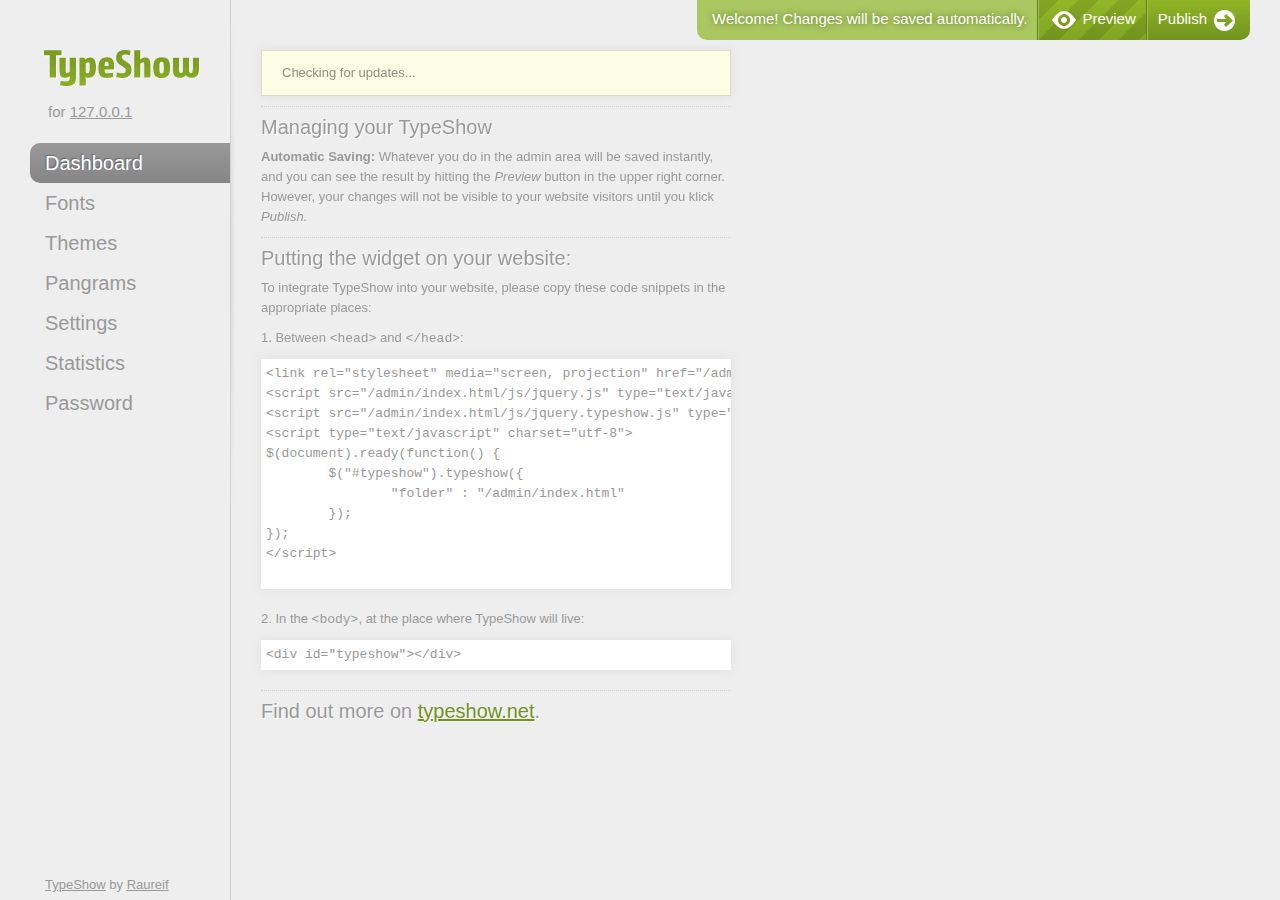
<file: admin/index.html>
<!DOCTYPE html>

<html>
	<head>
		<meta charset="utf-8">
		<meta http-equiv="content-language" content="en">
		<meta name="robots" content="noindex, noarchive, nofollow">

		<link rel="Shortcut Icon" type="image/ico" href="./favicon.png">

		<title>TypeShow Admin</title>
		<link rel="stylesheet" media="screen, projection" type="text/css" href="css/colorpicker.css">
		<link rel="stylesheet" media="screen, projection" type="text/css" href="css/screen.css">
		<link rel="stylesheet" media="screen, projection" href="../css/typeshow.css" type="text/css">
		<link rel="stylesheet" media="only screen and (max-device-width: 1024px)" href="css/ios.css" type="text/css" />
		<script type="text/javascript" src="js/jquery.js"></script>
		<script type="text/javascript" src="js/jquery.typeshow.js"></script>
		<script type="text/javascript" src="js/jquery.colorpicker.js"></script>
		<script type="text/javascript" src="js/template-fonts.js"></script>
		<script type="text/javascript" src="js/template-themes.js"></script>
		<script type="text/javascript" src="js/template-pangrams.js"></script>
		<script type="text/javascript" src="js/template-settings.js"></script>
		<script type="text/javascript" src="js/jquery.JSONeditor.js"></script>
		<script type="text/javascript" src="js/typeshow-admin.js"></script>
	</head>

	<body>
		<div id="top">
			<div class="message">Welcome! Changes will be saved automatically.</div>
			<ul>
				<li><a href="#preview-wrapper" class="btn-preview"><span>Preview</span></a></li>
				<li><a href="#publish" class="btn-submit"><span>Publish</span></a></li>
			</ul>
		</div><!-- /top -->

		<div id="left">

			<div class="logo">
				<h1><span>TypeShow</span></h1>
				<span class="logo-subline">for <a id="host" href="#">me</a></span>
			</div><!-- /logo -->

			<ul class="nav">
				<li><a href="#dashboard">Dashboard</a></li>
				<li><a href="#editor-fonts">Fonts</a></li>
				<li><a href="#editor-themes">Themes</a></li>
				<li><a href="#editor-pangrams">Pangrams</a></li>
				<li><a href="#editor-settings">Settings</a></li>
				<li><a href="#statistics">Statistics</a></li>
				<li><a href="#changepassword">Password</a></li>
			</ul>

			<div class="footer">
				<a href="http://typeshow.net">TypeShow</a> by <a href="http://raureif.net">Raureif</a>
			</div>

		</div><!-- /left -->

		<div id="center"></div>

		<div id="right">

			<div id="dashboard"></div>

			<div id="editor-fonts"></div>

			<div id="editor-themes"></div>

			<div id="editor-settings"></div>

			<div id="editor-pangrams"></div>

			<div id="statistics"></div>

			<div id="changepassword"></div>

		</div>

		<div id="preview-wrapper"><div id="preview"><button id="btn-close-preview">Close</button><div id="typeshow"></div></div></div>

		<div id="publish"></div>

		<div id="precompile"></div>

	</body>
</html>
</file>
<file: admin/css/colorpicker.css>
.colorpicker {
	width: 356px;
	height: 176px;
	overflow: hidden;
	position: absolute;
	background: url(../img/colorpicker_background.png);
	font-family: Arial, Helvetica, sans-serif;
	display: none;
}
.colorpicker_color {
	width: 150px;
	height: 150px;
	left: 14px;
	top: 13px;
	position: absolute;
	background: #f00;
	overflow: hidden;
	cursor: crosshair;
}
.colorpicker_color div {
	position: absolute;
	top: 0;
	left: 0;
	width: 150px;
	height: 150px;
	background: url(../img/colorpicker_overlay.png);
}
.colorpicker_color div div {
	position: absolute;
	top: 0;
	left: 0;
	width: 11px;
	height: 11px;
	overflow: hidden;
	background: url(../img/colorpicker_select.gif);
	margin: -5px 0 0 -5px;
}
.colorpicker_hue {
	position: absolute;
	top: 13px;
	left: 171px;
	width: 35px;
	height: 150px;
	cursor: n-resize;
}
.colorpicker_hue div {
	position: absolute;
	width: 35px;
	height: 9px;
	overflow: hidden;
	background: url(../img/colorpicker_indic.gif) left top;
	margin: -4px 0 0 0;
	left: 0px;
}
.colorpicker_new_color {
	position: absolute;
	width: 60px;
	height: 30px;
	left: 213px;
	top: 13px;
	background: #f00;
}
.colorpicker_current_color {
	position: absolute;
	width: 60px;
	height: 30px;
	left: 283px;
	top: 13px;
	background: #f00;
}
.colorpicker input[type=text] {
	background-color: transparent;
	border: 1px solid transparent;
	position: absolute;
	font-size: 10px;
	font-family: Arial, Helvetica, sans-serif;
	color: #898989;
	top: 4px;
	right: 11px;
	text-align: right;
	margin: 0;
	padding: 0;
	height: 11px;
}
.colorpicker_hex {
	position: absolute;
	width: 72px;
	height: 22px;
	background: url(../img/colorpicker_hex.png) top;
	left: 212px;
	top: 142px;
}
.colorpicker_hex input {
	right: 6px;
}
.colorpicker_field {
	height: 22px;
	width: 62px;
	background-position: top;
	position: absolute;
}
.colorpicker_field span {
	position: absolute;
	width: 12px;
	height: 22px;
	overflow: hidden;
	top: 0;
	right: 0;
	cursor: n-resize;
}
.colorpicker_rgb_r {
	background-image: url(../img/colorpicker_rgb_r.png);
	top: 52px;
	left: 212px;
}
.colorpicker_rgb_g {
	background-image: url(../img/colorpicker_rgb_g.png);
	top: 82px;
	left: 212px;
}
.colorpicker_rgb_b {
	background-image: url(../img/colorpicker_rgb_b.png);
	top: 112px;
	left: 212px;
}
.colorpicker_hsb_h {
	background-image: url(../img/colorpicker_hsb_h.png);
	top: 52px;
	left: 282px;
}
.colorpicker_hsb_s {
	background-image: url(../img/colorpicker_hsb_s.png);
	top: 82px;
	left: 282px;
}
.colorpicker_hsb_b {
	background-image: url(../img/colorpicker_hsb_b.png);
	top: 112px;
	left: 282px;
}
.colorpicker_submit {
	position: absolute;
	width: 22px;
	height: 22px;
	background: url(../img/colorpicker_submit.png) top;
	left: 322px;
	top: 142px;
	overflow: hidden;
}
.colorpicker_focus {
	background-position: center;
}
.colorpicker_hex.colorpicker_focus {
	background-position: bottom;
}
.colorpicker_submit.colorpicker_focus {
	background-position: bottom;
}
.colorpicker_slider {
	background-position: bottom;
}
</file>
<file: css/typeshow.css>
/* @override http://www.ts.dev/ts/css/typeshow.css */

.ts_typeshow {
	font: 13px Verdana, sans-serif;
    width: 600px;
}

.ts_typeshow img {
	float: left;	
}

.ts_typeshow .ts_controls {
	padding: 12px 0 0 0;
	float: left;
	width: 100%; /* required for IE6 + IE7 */
}



.ts_typeshow input, .ts_typeshow select {
	float: left;
	width: auto;
	height: auto;
	font: inherit;
	border: 1px solid #bbb;
}

.ts_typeshow input[type=text] {
	display: inline;
	font-size: 14px;
	width: 592px; /* width - border - padding */
	padding: 3px;
	margin-bottom: 8px;
	background-repeat: no-repeat;
}


.ts_typeshow input[type=text]:hover {
	border: 1px solid #bbb;
}

.ts_typeshow input[type=text]:focus {
	border: 1px solid #aaa;
}


.ts_text.loading {
	background: #eee url(../img/frontend-loading.gif) 99% center;
}


.ts_typeshow .ts_fonts {
	float: left;
}


.ts_typeshow .ts_themes {
	float: right;
	padding: 0;
}

.ts_typeshow label {
	float: left;
	display: none;
}

.ts_typeshow .ts_themes label{
	width:20px;
	height:20px;
	display: block !important;
	
	background: url(../img/frontend-themes.gif) no-repeat 0 2px;
	
	/*hide text: */
	text-align: left;
	text-indent: -5000px;
	overflow: hidden; 
	line-height:0;

}

.ts_typeshow #ts_dropdown_fonts {
	margin-right: 10px;
}

.ts_typeshow .ts_font_info {
	clear: both;
	float: left;
	margin-top: 8px;
	width: 95%; /* for IE6 + 7 */
}
</file>
<file: admin/css/ios.css>
/* @override http://www.ts.dev/ts/css/ios.css */

body, html {
	height: auto !important;
	-webkit-text-size-adjust: none; /* iOS fix */
}

#left,
#center,
#right {
	height: auto;
	overflow-y: scroll;
}
</file>
<file: admin/css/screen.css>
/* @override 
	http://www.ts.dev/ts/admin/css/screen.css
*/

/* @group reset */

/* http://meyerweb.com/eric/tools/css/reset/
   v1.0 | 20080212 */

html, body, div, span, applet, object, iframe,
h1, h2, h3, h4, h5, h6, p, blockquote, pre,
a, abbr, acronym, address, big, cite, code,
del, dfn, em, font, img, ins, kbd, q, s, samp,
small, strike, strong, sub, sup, tt, var,
b, u, i, center,
dl, dt, dd, ol, ul, li,
fieldset, form, label, legend,
table, caption, tbody, tfoot, thead, tr, th, td {
	margin: 0;
	padding: 0;
	border: 0;
	outline: 0;
	font-size: 100%;
	vertical-align: baseline;
	background: transparent;
}

body {
	line-height: 1;
}

ol, ul {
	list-style: none;
}

blockquote, q {
	quotes: none;
}

blockquote:before, blockquote:after,
q:before, q:after {
	content: '';
	content: none;
}

/* remember to define focus styles! */

:focus {
	outline: 0;
}

/* remember to highlight inserts somehow! */

ins {
	text-decoration: none;
}

del {
	text-decoration: line-through;
}

/* tables still need 'cellspacing="0"' in the markup */

table {
	border-collapse: collapse;
	border-spacing: 0;
}

/* @end */

/* @group basic */

body, html {
	background-color: #eee;
	color: #999;
	font: 15px/20px "Lucida Grande", Lucida, Verdana, sans-serif;
	height: 100%;
	min-width: 1000px;
}

body {
	max-width: 1400px;
	position: relative;
}
file


::-moz-selection {
	background: #b7cc7c;
	color: white;
}

::selection {
	background: #b7cc7c;
	color: white;
}

button {
	cursor: pointer;
}
hr {
	border: none;
	border-bottom: 1px solid #d1d1d1;
	margin-bottom: 20px;
}

h1 {
	font-weight: normal;
	font-size: 20px;
	margin-bottom: 10px;
	text-shadow: 1px 1px 1px rgba(255, 255, 255, 1);
}

h2 {
	font-weight: normal;
	border-top: 1px dotted #d1d1d1;
	font-size: 20px;
	padding-top: 10px;
	margin-bottom: 10px;
	text-shadow: 1px 1px 1px rgba(255, 255, 255, 1);
}

p {
	padding-bottom: 10px;
}

pre, code {
	font-family: "Consolas", "Courier New", Courier, mono;
	font-size: 13px;
}

pre {
	margin-bottom: 20px;
	overflow: auto;
	background-color: white;
	padding: 5px;
	
	-moz-box-shadow: 0px 0px 10px #ddd;
	-webkit-box-shadow: 0px 0px 10px #ddd;

}

a:link, a:visited {
	color: #72921E;
}

a:hover {
	color: #8FB626;
}

/* @end */

.rr_jsoneditor,
.rr_sidebar {
	height: 100%;
}

#wrapper {
	padding-left: 30px;
	min-width: 1000px;
	height: 100%;
	padding-left: 10px;
}

/* @group logo and logout */

a.btn-logout:link,
a.btn-logout:visited {
	margin-top: 50px;
	margin-left: 10px;
	padding:4px 10px 5px 30px;
	text-decoration: none;
	float: left;
	clear: both;

	color: #666;

	-moz-border-radius: 10px;	
	-webkit-border-radius: 10px;
	background: #d8d8d8 url(../img/icn-logout.gif) no-repeat 6px 4px;
}

.logo a:link,
.logo a:visited {
	color: #999;
}

.logo a:hover{
	color: #8FB626;
}


.logo h1 span {
	background: url(../img/ts-logo.gif) no-repeat;
	margin-left: 10px;
	margin-top: 40px;
	display: block;
	text-indent: -5000px;
	line-height: 0;
	overflow: hidden;
	width: 180px;
	height: 52px;
}


span.logo-subline {
	padding-left: 18px;
	display: block;
}

/* @end */

/* @group top global toolbar */

#top {
	position: absolute;
	top: 0;
	/*left: 0;*/
	right: 30px;
	/*margin-left: 800px;*/
	clear: both;
	background-color: #ABC762;
	color: white;
	
	/*filter: alpha(opacity=90);
	-moz-opacity: 0.9;
	-khtml-opacity: 0.9;
	opacity: .90;*/
	
	-moz-border-radius-bottomleft: 10px;	
	-webkit-border-bottom-left-radius: 10px;
	-moz-border-radius-bottomright: 10px;	
	-webkit-border-bottom-right-radius: 10px;
}

#top:hover {
	/*filter: alpha(opacity=100);
	-moz-opacity: 1.0;
	-khtml-opacity: 1.0;
	opacity: 1.0;*/

}

#top ul {
	display: inline;
	float: left;
}

#top .message {
	padding: 9px 10px 11px 15px;
	height: 20px;
	text-shadow: 0 0 6px rgba(81, 103, 24, .9);
	border-right: 1px solid #5F831B;
}

#top .message.loading {
	padding-left: 40px;
	background: transparent url(../img/message-loading.gif) no-repeat 12px center;
}



#top ul li{
	float: left;
	display: inline;
}

#top div.message{
	display: inline;
	float: left;

}

#top a {
	float: left;
}

a.btn-preview,
a.btn-submit {
	text-decoration: none;
	/*text-shadow: -1px -1px 1px rgba(0, 0, 0, 0.3);*/
	color: white;
	background-image: -moz-linear-gradient(100% 100% 90deg, #72921E, #8FB626);
	background-image: -webkit-gradient(linear, 0% 0%, 0% 100%, from(#8FB626), to(#72921E));
	border-left: 1px solid #A4BD61;
}

a.btn-preview span,
a.btn-submit span{
	float: left;
	padding: 9px 10px 11px 10px;
	height: 20px;
}



a.btn-preview {
	border-right: 1px solid #5F831B;
	padding-left: 5px;
	background-image: url(../img/btn-preview-bg.png);
}

a.btn-preview:hover {
	border-right: 1px solid #5F831B;
	padding-left: 5px;
	background-image: url(../img/btn-preview-bg-hover.png);
}

a.btn-preview span{
	padding-left: 38px;
	background: url(../img/icn-preview.png) no-repeat left center;
}

a.btn-submit {
	padding-right: 5px;
}

a.btn-submit span{
	padding-right: 38px;
	background: url(../img/icn-publish.png) no-repeat right center;
}


a.btn-preview:hover,
a.btn-submit:hover {
	background: #8FB626;
}

a.btn-submit {
	-moz-border-radius-bottomright: 10px;	
	-webkit-border-bottom-right-radius: 10px;
}

/* @end */

/* @group layout */

#left,
#center,
#right {
	height: 100%;
	overflow-y:auto;
	overflow-x:hidden;
}

#left {
	float: left;
	width: 200px;
	border-right: 1px solid #d1d1d1;
	margin-left: 30px;
}

#center {
	float: left;
	/*position: fixed;
	left: 220px;*/
	width: 220px;
	border-right: 1px solid #d1d1d1;
	background: url(../img/column-bg.jpg) no-repeat left top;
}

#right {
	/*margin-left: 400px;*/
	padding-left: 30px;
	/*width: 470px;*/
	background: url(../img/column-bg.jpg) no-repeat left top;
}


.rr_main {
	margin-top: 50px;
	width: 470px;
}

/* @end */

/* @group nav */

ul.nav {
	float: left;
}

ul.nav li,
ul.nav li a:link,
ul.nav li a:visited {
	float: left;
	clear: both;
	width: 220px;
}

ul.nav li a:link,
ul.nav li a:visited {
	color: #999;
	float: left;
	min-height: 20px;
	padding-top: 10px;
	padding-bottom: 10px;
	padding-left: 15px;
	font-size: 20px;
	text-decoration: none;
}



ul.nav li.current{
	background-color: #858585;
	background: -moz-linear-gradient(100% 100% 90deg, #858585, #999999);
	background: -webkit-gradient(linear, 0% 0%, 0% 100%, from(#999999), to(#858585));
	text-shadow: -1px -1px 1px rgba(0, 0, 0, 0.3);
}

ul.nav li.current a:link,
ul.nav li.current a:visited {
color: white;
}



#left ul.nav li.current {
	-moz-border-radius-topleft: 10px;	
	-webkit-border-top-left-radius: 10px;
	-moz-border-radius-bottomleft: 10px;	
	-webkit-border-bottom-left-radius: 10px;

}


ul.nav.folder a:link,
ul.nav.folder a:visited {
	padding-left: 45px;
	width: 175px;
	background: url(../img/icn-folder.gif) no-repeat 15px center;
}


ul.nav.folder li.current a:link,
ul.nav.folder li.current a:visited {
	color: white;
	background-image: url(../img/icn-folder-current.gif);
}


ul.nav.folder.fonts a:link,
ul.nav.folder.fonts a:visited {
	background-image: url(../img/icn-folder-fonts.gif);
}


ul.nav.folder.fonts li.current a:link,
ul.nav.folder.fonts li.current a:visited {
	color: white;
	background-image: url(../img/icn-folder-fonts-current.gif);
}

ul.nav.folder.themes a:link,
ul.nav.folder.themes a:visited {
	background-image: url(../img/icn-folder-themes.gif);
}


ul.nav.folder.themes li.current a:link,
ul.nav.folder.themes li.current a:visited {
	color: white;
	background-image: url(../img/icn-folder-themes-current.gif);
}






#left ul.nav {
	margin-top: 21px;
}


#center ul.nav {
	padding-top: 48px;
}

ul.nav li a:hover {
	color: #8FB626;
}

/* @end */

/* @group footer */

.footer{
	padding-top: 30px;
	clear: both;
	font-size: 13px;
	position: absolute; 
	bottom: 5px;
	left: 45px
}

.footer a:link,
.footer a:visited {
	color: #999;
}

.footer a:hover{
	color: #8FB626;
}


/* @end */

.group {
	border-bottom: 1px dotted #d1d1d1;
	padding-bottom: 15px;
	margin-bottom: 10px;
}

p.rr_hint {
	font-size: 12px;
	padding-left: 205px;
	margin-top: -7px;
}

.rr_main p {
	color: #a0a0a0;
}

/* @group form */



label {
	float: left;
	width: 200px;
	text-align: right;	
	padding-top: 5px;
	padding-right: 5px;
}

input[type=text],
input[type=password] {
	font: inherit;
	color: #777;
	font-size: 15px;
	border: 1px solid #d1d1d1;
	line-height: 1;
	height: 20px;
	width: 250px;
	padding: 5px 0 5px 5px;
	margin-bottom: 10px;
}


input[type=text]:focus,
input[type=number]:focus {
	border: 1px solid #8FB626;
	-moz-box-shadow: 0px 0px 5px #8FB626;
	-webkit-box-shadow: 0px 0px 5px #8FB626;
}

input.color:focus {
	border: none;
}


input.file:focus {
	border: none;
	-moz-box-shadow: none;
	-webkit-box-shadow: none;
}

input[type=number] {
	
	color: #777;
	font-size: 20px;
	border: 1px solid #d1d1d1;
	line-height: 1;
	height: 20px;
	width: 130px;
	padding: 5px 0 5px 5px;
	margin-bottom: 10px;
	text-align: left;
	font-style: inherit;
}


input[type=checkbox] {
	height: 15px;
	margin-top: 10px;
	margin-bottom: 10px;
	margin-right: 230px;
	text-align: left;
}


input.file {
	cursor: pointer;
	border: none;
	text-decoration: underline;
	background: transparent url(../img/icn-file.gif) no-repeat 0 6px;
	padding-left: 25px;
	width: 230px;
	padding-right: 0;
}

input.file:hover {
	color: #8FB626;
}

.btn-password-change,
.btn-pangram-add,
.btn-ligature-add,
.btn-style-add,
.rr_save,
#update-check-result a:link,
#update-check-result a:visited {
	text-decoration: none;
	font-size: 20px;
	height: 40px;
	padding: 0 30px;
	
	color: white;
	
	background-color: #8FB626;
	border: 1px solid #72921E;
		
	background-image: -moz-linear-gradient(100% 100% 90deg, #72921E, #8FB626);
	background-image: -webkit-gradient(linear, 0% 0%, 0% 100%, from(#8FB626), to(#72921E));
	
	-moz-border-radius: 10px;	
	-webkit-border-radius: 10px;
}

.btn-password-change:hover,
.btn-pangram-add:hover,
.btn-ligature-add:hover,
.btn-style-add:hover,
.rr_save:hover {
	background-image: -moz-linear-gradient(100% 100% 90deg, #8FB626, #8FB626);
	background-image: -webkit-gradient(linear, 0% 0%, 0% 100%, from(#8FB626), to(#8FB626));
}

.btn-style-add {
	float: left;
	clear: both;
}

#btn-add-theme,
#btn-add-font {
	text-align: left;
	text-decoration: underline;
	font-size: 20px;
	border: none;
	background: transparent url(../img/icn-folder-add.gif) no-repeat 15px 10px;
	color: #8FB626;
	padding-left: 45px;
	padding-top: 8px;
	width: 220px;
	border-bottom: 1px dotted #d1d1d1;
	padding-bottom: 10px;
	margin-bottom: 11px;
}

.font>.rr_group_functions,
.theme>.rr_group_functions {
	min-height: 40px;
	border-bottom: 1px dotted #d1d1d1;
	margin-bottom: 15px;
}

.font>.rr_group_functions .btn-del,
.theme>.rr_group_functions .btn-del {
	float: left;
	margin-top: 7px;
	margin-left: 26px;
	padding: 3px 10px;
	border: 1px solid #c1c1c1;
	background-color: transparent;
	color: #999;
	-moz-border-radius: 5px;	
	-webkit-border-radius: 5px;
	
}

.font>.rr_group_functions .btn-del:hover,
.theme>.rr_group_functions .btn-del:hover {
	background-color: darkred;
	color: white;
	border-color: darkred;
}

.ligature .btn-del,
.pangram .btn-del,
.style .btn-del {
	margin-top: 10px;
	margin-right: 3px;
	margin-bottom: 0;
	text-indent: -5000px;
	border: none;
	line-height: 0;
	overflow: hidden;
	float: right;
	width: 20px;
	height: 20px;
	background: transparent url(../img/btn-del.gif) no-repeat;
}

.ligature input {
	width: 80px;
	margin-right: 80px;
}

.ligature {
	border-top: 1px dotted #c1c1c1;
padding-top: 10px;
}

.ligature div.rr_group_functions{
	width: 100%;
	float: left;
	
}



.btn-move-up {
	margin-top: 10px;
	margin-right: 2px;
	margin-bottom: 0;
	text-indent: -5000px;
	border: none;
	line-height: 0;
	overflow: hidden;
	float: left;
	width: 20px;
	height: 20px;
	background: transparent url(../img/btn-move-up.gif) no-repeat;
}

.btn-move-down {
	margin-top: 10px;
	margin-right: 3px;
	margin-bottom: 0;
	text-indent: -5000px;
	border: none;
	line-height: 0;
	overflow: hidden;
	float: left;
	width: 20px;
	height: 20px;
	background: transparent url(../img/btn-move-down.gif) no-repeat;
}
.btn-move-up:hover,
.btn-move-down:hover {
	background-position: 0 -20px;
}

.pangram .btn-del:hover,
.style .btn-del:hover {
	background-position: 0 -20px;
}

/* @end */

/* @group dashboard */

#dashboard {
	margin-top: 50px;
	width: 470px;
	font-size: 13px;
}

#dashboard #update-check-result {
	background-color: #fbfee5;
	padding: 12px 20px;
	margin-bottom: 10px;
	color: #8e9081;
	border: 1px solid #dbdec7;
	-moz-box-shadow: 0px 0px 10px #ddd;
	-webkit-box-shadow: 0px 0px 10px #ddd;
}

#dashboard #update-check-result a {
	margin-top: 10px;
}


/* @end */

/* @group fontmanagement */

.pangram label {
	display: none;
}

.pangram input {
	width: 370px;
	margin-left: 10px;
}

.style {
	height: 40px;
	clear: both;
	margin-bottom: 5px;

	padding-left: 10px;
	border: 1px solid #d1d1d1;
	background: #e5e5e5 url(../img/icn-file.gif) no-repeat 60px center;
	-moz-border-radius: 10px;	
	-webkit-border-radius: 10px;
	line-height: 16px;

}

.style input {
	margin-top: 4px;
	clear: both;
	width: 140px;
}



.style label.filename {
	font-size: 12px;
	text-decoration: underline;
	width: 185px;
	padding-top: 12px;
	padding-left: 30px;
	text-align: left;
}


.style .filename:hover {
	color: #8FB626;
	cursor: pointer;
}

/*.style .filename:hover:after {
	content: " …";
}*/

/* @end */


.theme {

}

/* @group filedialog */

.rr_filedialog {
	position: absolute;
	background-color: #8d8d8d;
	color: white;
	border: 4px solid #eee;
	-moz-box-shadow: 0px 0px 10px #aaa;
	-webkit-box-shadow: 0px 0px 10px #aaa;
	width: 400px;
}

.rr_filedialog iframe {
	height: 110px;
	width: 400px;
	float: left;
}

.rr_filedialog img {
	width: 300px;
	float: left;
	background: white url(../img/checkerboard.gif) repeat;
}

.btn-clear-file {
	position: absolute;
	right: 5px;
	top: 5px;
	padding: 3px 10px;
	border: 1px solid #c1c1c1;
	background-color: transparent;
	color: #eee;
	-moz-border-radius: 5px;	
	-webkit-border-radius: 5px;
	
}

.btn-clear-file:hover {
	background-color: darkred;
	color: white;
	border-color: darkred;
}

.rr_filedialog p {
	padding-left: 20px;
	padding-top: 8px;
	font-size: 15px;
	color: white;
}

.rr_filedialog button.btn-close {
	position: absolute;	
	border: none;	
	top: -20px;
	left: -20px;
	width: 40px;
	height: 40px;
	text-indent: -5000px;
	line-height: 0;
	overflow: hidden;
	background: transparent url(../img/btn-close.png) no-repeat;
	z-index: 5000;
}

/* @end */

/* @group colorpicker */

.colorpicker {
	background-color: #8d8d8d;
	color: white;
	border: 4px solid #eee;
	-moz-box-shadow: 0px 0px 10px #aaa;
	-webkit-box-shadow: 0px 0px 10px #aaa;
}

.colorpicker input[type=text] {
	color: white;
	border:none;
	width: auto;
	-moz-box-shadow: none;
	-webkit-box-shadow: none;
	text-align: right;
	font: 12px "Lucida Grande", Lucida, Verdana, sans-serif;
}

input.color {
	cursor: pointer;
	width: 100px;
	margin-right: 130px;
	-moz-border-radius: 15px;	
	-webkit-border-radius: 15px;
	-webkit-background-clip: padding-box;
	font-family: "Consolas", "Courier New", Courier, mono;
	color: transparent;
	border: none;
	-moz-box-shadow: 0px 0px 5px #c1c1c1;
	-webkit-box-shadow: 0px 0px 5px #c1c1c1;
	line-height: 1;
}

/* @end */

/* @group statistics */

#statistics{
	
	margin-top: 80px;
}

table {
	font-size: 12px;
}

table tr th {
	text-align: left;
}

table td {
	min-width: 80px;
	max-width: 140px;
	padding: 2px .5em;
	overflow: hidden;
    background-color: #f9f9f9;
    border-bottom: 1px solid #eee;
}



/* @end */

/* @group preview */

#preview-wrapper {
	position: absolute;
	top: 0;
	left: 0;
	width: 100%;
	height: 100%;
	background-image: url(../img/preview-bg.png);
}

#preview {
	margin: auto;
	margin-top: 60px;
	width: 700px;
	padding-top: 20px;
	padding-bottom: 20px;
	background-color: white;
	position: relative;
	-moz-box-shadow: 0px 0px 10px #aaa;
	-webkit-box-shadow: 0px 0px 10px #aaa;

}

#btn-close-preview {
	position: absolute;	
	border: none;	
	top: -20px;
	left: -20px;
	width: 40px;
	height: 40px;
	text-indent: -5000px;
	line-height: 0;
	overflow: hidden;
	background: transparent url(../img/btn-close.png) no-repeat;
	z-index: 5000;
}

#typeshow {
	margin: auto;
	position: relative;
	background-color: white;
}

#ts_font_info {
	clear: both;
}

.ts_clear {
	clear: both;
}

/* @end */
</file>
